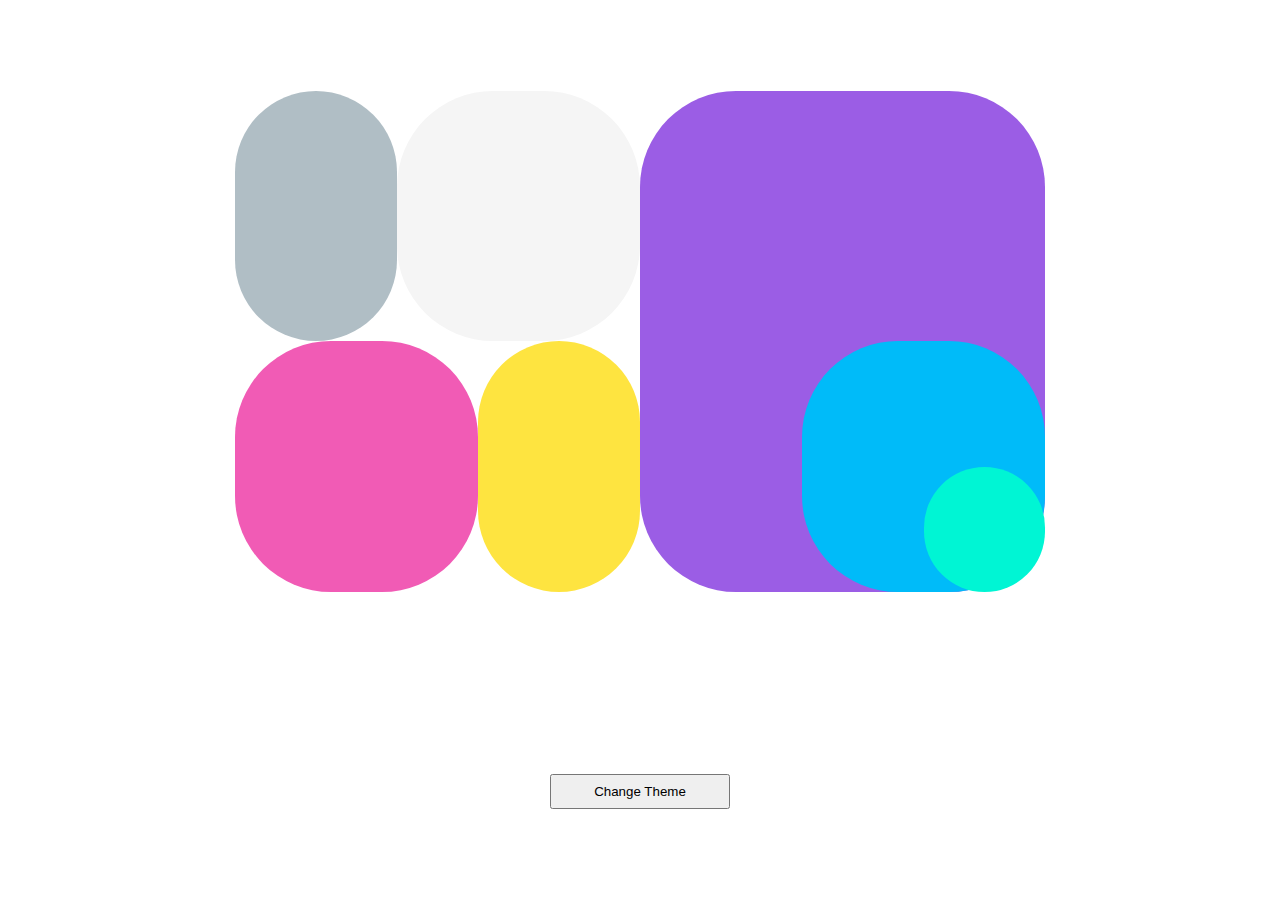
<file: index.html>
<!DOCTYPE html>
<html lang="en">
<head>
    <meta charset="UTF-8">
    <meta http-equiv="X-UA-Compatible" content="IE=edge">
    <meta name="viewport" content="width=device-width, initial-scale=1.0">
    <title>Animation of the Shapes</title>
    <link rel="icon" type="icon" href="icon.jpg">
    <link rel="stylesheet" href="style.css">
</head>
<body>
    <div id="wrapper" data-configuration="1" data-roundness="1">
        <div class="shape"></div>
        <div class="shape"></div>
        <div class="shape"></div>
        <div class="shape"></div>
        <div class="shape"></div>
        <div class="shape"></div>
        <div class="shape"></div>
    </div> 
    <button id="theme-toggle" class="toggle-btn">Change Theme</button>     
<script src="index.js"></script>    
</body>
</html>
</file>
<file: style.css>
body {
    height: 100vh;
    width: 100vw;
    display: grid;
    place-items: center;
    background-color: black;
    margin: 0px;
    overflow: hidden;
  }
  
  #wrapper {
    aspect-ratio: 1.618;
    width: 90vmin;
    position: relative;
  }
  
  #wrapper > .shape {
    height: 30%;
    width: 30%;
    background-color: rgba(255 255 255 / 5%);
    position: absolute;
    transition: left, top, height, width, border-radius;
    transition-duration: 750ms;
    transition-timing-function: ease-in-out;
  }
  
  #wrapper > .shape:nth-child(1) {
    background-color: rgb(176, 190, 197);
    z-index: 2;
  }
  
  #wrapper > .shape:nth-child(2) {
    background-color: rgb(245, 245, 245);
    z-index: 2;
  }
  
  #wrapper > .shape:nth-child(3) {
    background-color: rgb(155, 93, 229);
    z-index: 1;
  }
  
  #wrapper > .shape:nth-child(4) {
    background-color: rgb(241, 91, 181);
    z-index: 2;
  }
  
  #wrapper > .shape:nth-child(5) {
    background-color: rgb(254, 228, 64);
    z-index: 2;
  }
  
  #wrapper > .shape:nth-child(6) {
    background-color: rgb(0, 187, 249);
    z-index: 2;
  }
  
  #wrapper > .shape:nth-child(7) {
    background-color: rgb(0, 245, 212);
    z-index: 2;
  }
  
  #wrapper[data-configuration="1"] > .shape:nth-child(1) {  
    left: 0%;
    top: 0%;
    height: 50%;
    width: 20%;
  }
  
  #wrapper[data-configuration="1"] > .shape:nth-child(2) {  
    left: 20%;
    top: 0%;
    height: 50%;
    width: 30%;
  }
  
  #wrapper[data-configuration="1"] > .shape:nth-child(3) {  
    left: 50%;
    top: 0%;
    height: 100%;
    width: 50%;
  }
  
  #wrapper[data-configuration="1"] > .shape:nth-child(4) {  
    left: 0%;
    top: 50%;
    height: 50%;
    width: 30%;
  }
  
  #wrapper[data-configuration="1"] > .shape:nth-child(5) {  
    left: 30%;
    top: 50%;
    height: 50%;
    width: 20%;
  }
  
  #wrapper[data-configuration="1"] > .shape:nth-child(6) {  
    left: 70%;
    top: 50%;
    height: 50%;
    width: 30%;
  }
  
  #wrapper[data-configuration="1"] > .shape:nth-child(7) {  
    left: 85%;
    top: 75%;
    height: 25%;
    width: 15%;
  }
  
  #wrapper[data-configuration="2"] > .shape:nth-child(1) {
    left: 25%;
    top: 20%;
    height: 80%;
    width: 15%;
  }
  
  #wrapper[data-configuration="2"] > .shape:nth-child(2) {  
    left: 40%;
    top: 20%;
    height: 50%;
    width: 10%;
  }
  
  #wrapper[data-configuration="2"] > .shape:nth-child(3) {  
    left: 50%;
    top: 0%;
    height: 100%;
    width: 25%;
  }
  
  #wrapper[data-configuration="2"] > .shape:nth-child(4) {  
    left: 0%;
    top: 0%;
    height: 50%;
    width: 10%;
  }
  
  #wrapper[data-configuration="2"] > .shape:nth-child(5) {  
    left: 10%;
    top: 0%;
    height: 70%;
    width: 15%;
  }
  
  #wrapper[data-configuration="2"] > .shape:nth-child(6) {  
    left: 75%;
    top: 10%;
    height: 80%;
    width: 15%;
  }
  
  #wrapper[data-configuration="2"] > .shape:nth-child(7) {  
    left: 90%;
    top: 40%;
    height: 60%;
    width: 10%;
  }
  
  #wrapper[data-configuration="3"] > .shape:nth-child(1) {
    left: 0%;
    top: 16.5%;
    height: 32%;
    width: 20%;
  }
  
  #wrapper[data-configuration="3"] > .shape:nth-child(2) {  
    left: 20%;
    top: 2.7%;
    height: 55%;
    width: 34%;
  }
  
  #wrapper[data-configuration="3"] > .shape:nth-child(3) {  
    left: 38%;
    top: 0%;
    height: 100%;
    width: 62%;
  }
  
  #wrapper[data-configuration="3"] > .shape:nth-child(4) {  
    left: 0%;
    top: 47.3%;
    height: 55%;
    width: 34%;
  }
  
  #wrapper[data-configuration="3"] > .shape:nth-child(5) {   
    left: 34%;
    top: 56.4%;
    height: 32%;
    width: 20%;
  }
  
  #wrapper[data-configuration="3"] > .shape:nth-child(6) {  
    left: 66%;
    top: 45%;
    height: 55%;
    width: 34%;
  }
  
  #wrapper[data-configuration="3"] > .shape:nth-child(7) {  
    left: 80%;
    top: 68%;
    height: 32%;
    width: 20%;
  }
  
  #wrapper[data-roundness="1"] > .shape {   
    border-radius: 6rem; 
  }
  
  #wrapper[data-roundness="2"] > .shape {  
    border-radius: 0rem;
  }
  
  #wrapper[data-roundness="3"] > .shape {  
    border-radius: 30rem;
  }
  
  #wrapper[data-roundness="4"] > .shape:nth-child(1) {  
    border-bottom-left-radius: 10rem;
  }
  
  #wrapper[data-roundness="4"] > .shape:nth-child(2) {  
    border-radius: 20rem;
  }
  
  #wrapper[data-roundness="4"] > .shape:nth-child(3) {  
    border-top-right-radius: 12rem;
  }
  
  #wrapper[data-roundness="4"] > .shape:nth-child(4) {  
    border-top-right-radius: 10rem;
    border-bottom-right-radius: 10rem;
  }
  
  #wrapper[data-roundness="4"] > .shape:nth-child(5) {  
    border-bottom-left-radius: 10rem;
  }
  
  #wrapper[data-roundness="4"] > .shape:nth-child(6) {  
    border-top-left-radius: 16rem;
  }
  
  #wrapper[data-roundness="4"] > .shape:nth-child(7) {  
    border-top-left-radius: 10rem;
  }

  :root {
    --body-color: #ffffff;
  }
  
  body {
    background-color: var(--body-color);
    color: #343a40;
  }
  
  header {
    background-color: var(--primary-color);
    color: #fff;
    padding: 1rem;
  }
  
  main {
    padding: 1rem;
  }
  
  .dark {
    --body-color: #000000;
  }
  
  .dark body {
    color: #fff;
  }
  
  .dark header {
    background-color: var(--secondary-color);
    color: #fff;
  }
  
  .dark main {
    background-color: black;
    color: #fff;
  }

  #theme-toggle {
    height: 35px;
    width: 180px;
  }
</file>
